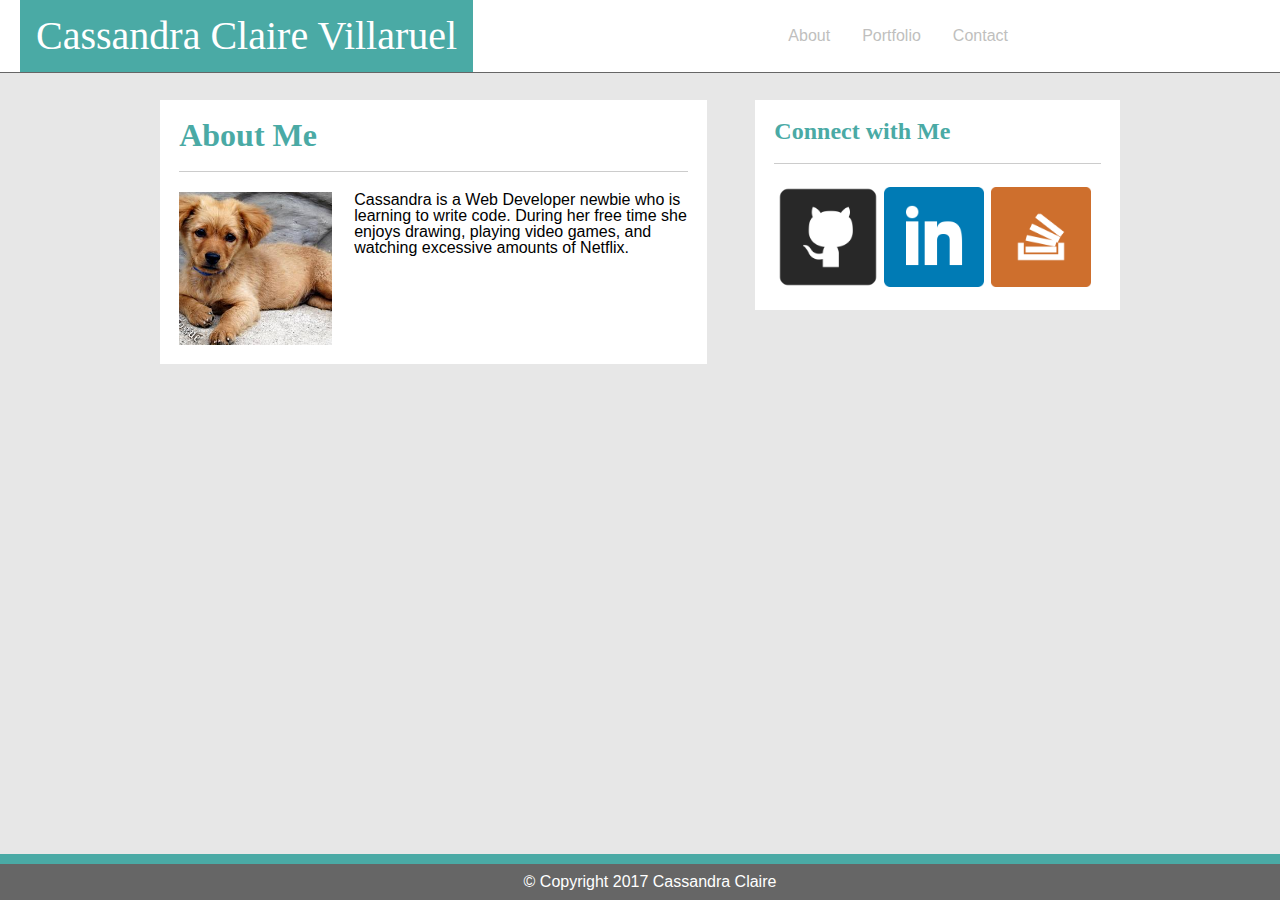
<file: index.html>
<!DOCTYPE html> 
<html>
<head>
<title>About Me: Cassandra Claire Villaruel</title>
<link rel="icon"
	  type="image.x-icon"
	  href="">
<link rel="stylesheet"
	  type="text/css"
	  href="assets/css/reset.css">
<link rel="stylesheet"
	  type="text/css"
	  href="assets/css/style.css">	  
</head>
<body>

<div class="nav">
	<ul>
		<li><h1>Cassandra Claire Villaruel</h1></li>
		<li><a href="contact.html">Contact</a></li>
		<li><a href="portfolio.html">Portfolio</a></li>
		<li><a href="index.html">About</a></li>
	</ul>
</div>

<div class="container1">
	<section id="aboutMe">
		<h2>About Me</h2>
		<div class="leftfloat">
		<img id="profile" src="assets/images/Profile.jpg" alt="A profile picture of Cassandra">
		<p>Cassandra is a Web Developer newbie who is learning to write code. During her free time she enjoys drawing, playing video games, and watching excessive amounts of Netflix.</p>
		</div>
		<p></p>
	</section>


	<section class="connect">
		<h3>Connect with Me</h3>
		<img src="assets/images/git.png" alt="HyperLink picture leading to GitHub">
		<img src="assets/images/linked.png" alt="HyperLink picture leading to LinkedIn">
		<img src="assets/images/stack.png" alt="HyperLink picture leading to Stack OverFlow">
	</section>
</div>

<section class="footer">
	<p>&copy; Copyright 2017 Cassandra Claire</p>
</section>
</body>
</html>
</file>
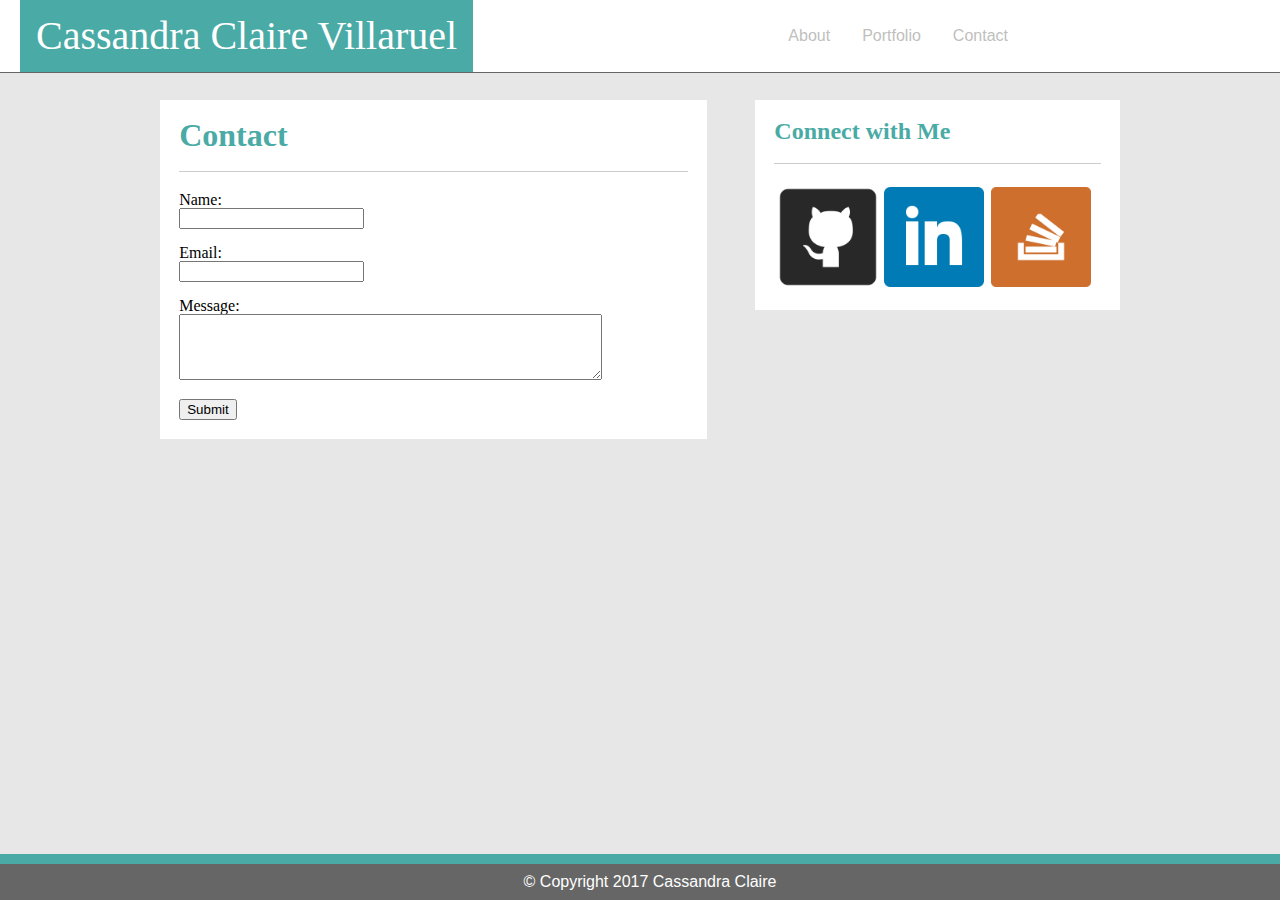
<file: contact.html>
<!DOCTYPE html> 
<html>
<head>
<title>About Me: Cassandra Claire Villaruel</title>
<link rel="icon"
	  type="image.x-icon"
	  href="">
<link rel="stylesheet"
	  type="text/css"
	  href="assets/css/reset.css">
<link rel="stylesheet"
	  type="text/css"
	  href="assets/css/style.css">	
</head>
<body>

<div class="nav">
	<ul>
		<li><h1>Cassandra Claire Villaruel</h1></li>
		<li><a href="contact.html">Contact</a></li>
		<li><a href="portfolio.html">Portfolio</a></li>
		<li><a href="index.html">About</a></li>
	</ul>
</div>

<div class="container1">
	<section id="contact">
		<h2>Contact</h2>
		<form>
			Name:<br>
			<input type="text" name="name">
			<br>
			<br>
			Email:<br>
			<input type="text" name="email">
			<br>
			<br>
			Message:<br>
			<textarea rows="4" cols="50">
			</textarea>
		</form>
		<br>
		<button>Submit</button>
	</section>

	<section class="connect">
		<h3>Connect with Me</h3>
		<img src="assets/images/git.png" alt="HyperLink picture leading to GitHub">
		<img src="assets/images/linked.png" alt="HyperLink picture leading to LinkedIn">
		<img src="assets/images/stack.png" alt="HyperLink picture leading to Stack OverFlow">
	</section>
</div>

<section class="footer">
	<p>&copy; Copyright 2017 Cassandra Claire</p>
</section>
</body>
</html>
</file>
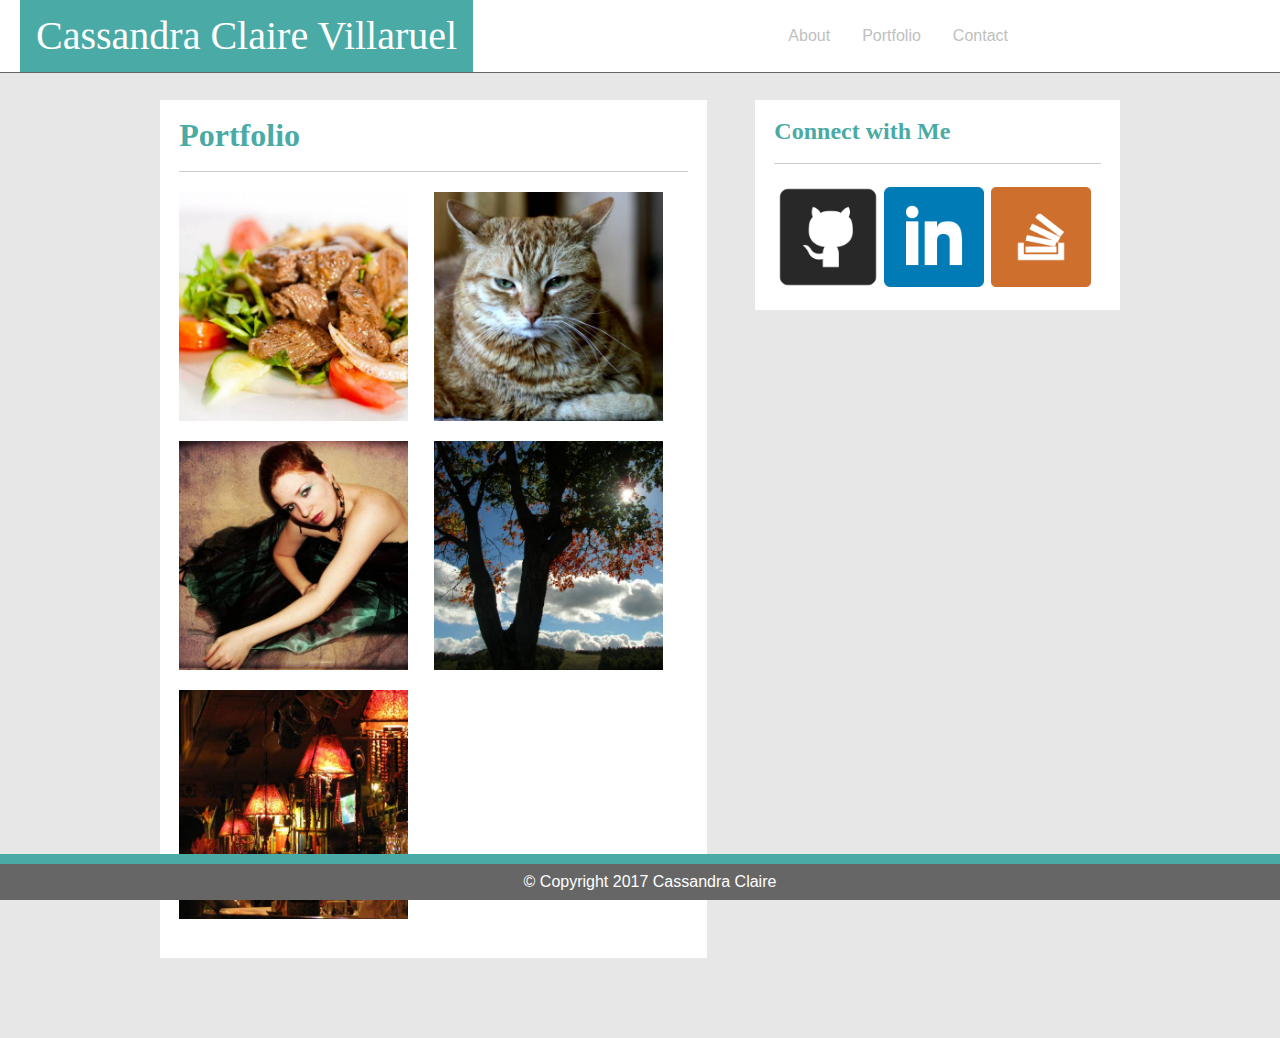
<file: portfolio.html>
<!DOCTYPE html> 
<html>
<head>
<title>About Me: Cassandra Claire Villaruel</title>
<link rel="icon"
	  type="image.x-icon"
	  href="">
<link rel="stylesheet"
	  type="text/css"
	  href="assets/css/reset.css">
<link rel="stylesheet"
	  type="text/css"
	  href="assets/css/style.css">	  
</head>
<body>

<div class="nav">
	<ul>
		<li><h1>Cassandra Claire Villaruel</h1></li>
		<li><a href="contact.html">Contact</a></li>
		<li><a href="portfolio.html">Portfolio</a></li>
		<li><a href="index.html">About</a></li>
	</ul>
</div>

<div class="container1">
	<section id="portfolio">
		<h2>Portfolio</h2>
		<img src="assets/images/p1.jpg" alt="Portfolio Image 1">
		<img src="assets/images/p2.jpg" alt="Portfolio Image 2">
		<img src="assets/images/p3.jpg" alt="Portfolio Image 3">
		<img src="assets/images/p4.jpg" alt="Portfolio Image 4">
		<img src="assets/images/p5.jpg" alt="Portfolio Image 5">
	</section>

	<section class="connect">
		<h3>Connect with Me</h3>
		<img src="assets/images/git.png" alt="HyperLink picture leading to GitHub">
		<img src="assets/images/linked.png" alt="HyperLink picture leading to LinkedIn">
		<img src="assets/images/stack.png" alt="HyperLink picture leading to Stack OverFlow">
	</section>
</div>

<section class="footer">
	<p>&copy; Copyright 2017 Cassandra Claire</p>
</section>
</body>
</html>
</file>
<file: assets/css/style.css>
body {
	background-color: #e7e7e7;
	padding-top: 100px; 
	width: 100%;

}

h2 {
	font-family: 'Georgia', Times New Roman, Times, serif;
	font-size: 2em;
	color: #4aaaa5;
	font-weight: bold;
	padding-bottom: 20px;
	margin-bottom: 20px;

	border-style: solid;
	border-width: 0px 0px 1px 0px;
	border-color: #ccc;
}

li, p {
	font-family: 'Arial', 'Helvetica Neue', Helvetica, sans-serif;
}

/* Navigation Bar */

.nav {
	overflow: hidden;
	background-color: #fff;
	position: fixed;
	top: 0;
	width: 100%;
	height: 72px;

	border-style: solid;
	border-width: 0px 0px 1px 0px;
	border-color: #666;
}


.nav ul li {
	list-style: none;
	float: right;
	display: block;
	font-size: 1em;
	color: #4aaaa5;
	height: 100%;
}

.nav ul li:first-child {
	font-family: 'Georgia', Times New Roman, Times, serif;
	list-style: none;
	font-size: 2.5em;
	float: left;
	padding: 16px;
	margin-left: 20px;
	color: #fff;
	background-color: #4aaaa5;
}

.nav ul {
	margin-right: 20%;
}

.nav ul li a {
	text-decoration: none;
	color: #c0bfbe;
	padding: 28px 16px;
	display: block;
}

.nav a:hover {
	color: #fff;
	height: 72px;
	background-color: #4aaaa5;
}

/* Container */

.container1 {
	margin: 0 auto;
	width: 75%;
}

/* About Me Box */

#aboutMe {
	width: 53%;
	float: left;
	background-color: #fff;
	margin-right: 5%;
	padding: 2%;
}

#profile {
	height: auto;
	width: 30%;
	float: left;
}

#aboutMe .leftfloat p {
	margin-left: 175px;
}

/* Contact Box */

#contact {
	width: 53%;
	float: left;
	background-color: #fff;
	margin-right: 5%;
	padding: 2%;
}

/* Portfolio Box */

#portfolio {
	width: 53%;
	float: left;
	background-color: #fff;
	margin-right: 5%;
	padding: 2%;
	margin-bottom: 80px;
}

#portfolio img {
	display: block;
	margin: auto;
	float: left;
	width: 45%;
	height: auto;
	margin-bottom: 20px;
}

#portfolio img:nth-child(2n) {
	margin-right: 5%;
}

/* Connect Box */

.connect {
	width: 34%;
	float: left;
	background-color: #fff;
	padding: 2%;
}

.connect h3 {
	font-family: 'Georgia', Times New Roman, Times, serif;
	font-size: 1.5em;
	color: #4aaaa5;
	font-weight: bold;
	padding-bottom: 20px;
	margin-bottom: 20px;

	border-style: solid;
	border-width: 0px 0px 1px 0px;
	border-color: #ccc;
}

.connect img {
	float: left;
	height: auto;
	max-width: 100px;
	margin: 1%;
}

/* Footer */

.footer {
	position: fixed;
	background-color: #666;
	color: #fff;
	left: 0;
	right: 0;
	bottom: 0;
	width: 100%;

	text-align: center;
	padding: 10px;
	border-style: solid;
	border-width: 10px 0px 0px 0px;
	border-color: #4aaaa5;
}


/*  Media Queries */

@media only screen and (max-width: 980px ) {

/* About Me */

#aboutMe {
	margin-bottom: 80px;
}

#profile {
	height: auto;
	width: 100%;
	float: none;
}

#aboutMe .leftfloat p {
	margin-left: 0px;
	margin-top: 10px;
}

.connect img {
	width: 20%;
}

} 





@media only screen and (max-width: 726px ) {

.nav ul li:first-child {
	font-family: 'Georgia', Times New Roman, Times, serif;
	list-style: none;
	font-size: 1.5em;
	float: left;
	padding: 25px;
	margin-left: 20px;
	color: #fff;
	background-color: #4aaaa5;
}

.nav ul li {
	list-style: none;
	float: right;
	display: block;
	font-size: .7em;
	color: #4aaaa5;
	height: 100%;
}

/* About Me */

.container1 {
	width: 90%;
	margin: 0 auto;
}

#profile {
	width: 50%;
	float: left;
	margin-right: 10px;
	margin-bottom: 10px;
}

#aboutMe {
	width: 100%;
	margin-right: 0;
	margin-bottom: 20px;
}

.connect {
	width: 100%;
	margin-bottom: 80px
}

.connect img {
	width: 40px;
}

}

@media only screen and (max-width: 640px ) {


}
</file>
